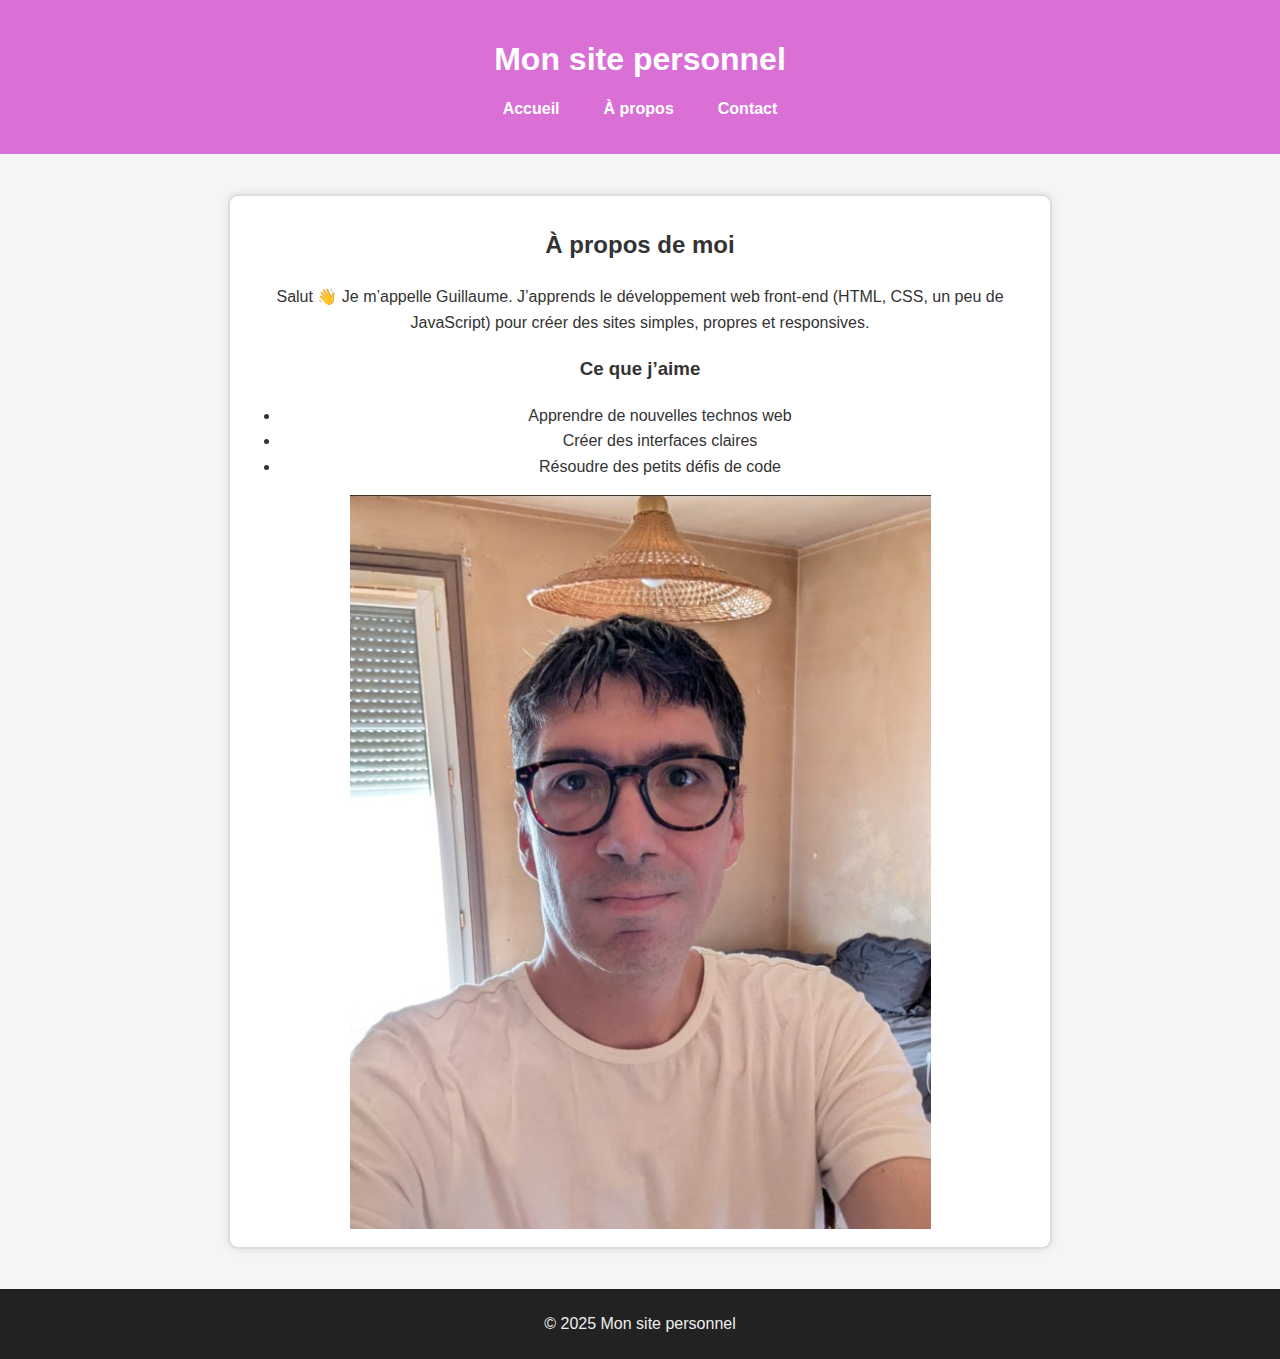
<file: pages/a-propos.html>
<!DOCTYPE html>
<html lang="fr">
  <head>
    <meta charset="UTF-8" />
    <meta name="viewport" content="width=device-width, initial-scale=1.0" />
    <title>À propos — Mon site personnel</title>
    <!-- Depuis /pages on remonte d’un dossier pour atteindre style.css -->
    <link rel="icon" type="image/png" href="../favicon-32x32.png">
    <link rel="stylesheet" href="../style.css" />
  </head>
  <body>
    <header>
      <h1>Mon site personnel</h1>
      <nav>
        <ul>
          <li><a href="../index.html">Accueil</a></li>
          <li><a href="a-propos.html">À propos</a></li>
          <li><a href="contact.html">Contact</a></li>
        </ul>
      </nav>
    </header>

    <main>
      <h2>À propos de moi</h2>
      <p>Salut 👋 Je m’appelle Guillaume. J’apprends le développement web front-end (HTML, CSS, un peu de JavaScript) pour créer des sites simples, propres et responsives.</p>

      <h3>Ce que j’aime</h3>
      <ul>
        <li>Apprendre de nouvelles technos web</li>
        <li>Créer des interfaces claires</li>
        <li>Résoudre des petits défis de code</li>
      </ul>

      <!-- Exemple d’image : depuis /pages, on remonte vers /images -->
      <img src="../images/maggle.jpg" alt="Ma photo de profil" />
    </main>

    <footer>
      <p>© 2025 Mon site personnel</p>
    </footer>
  </body>
</html>
</file>
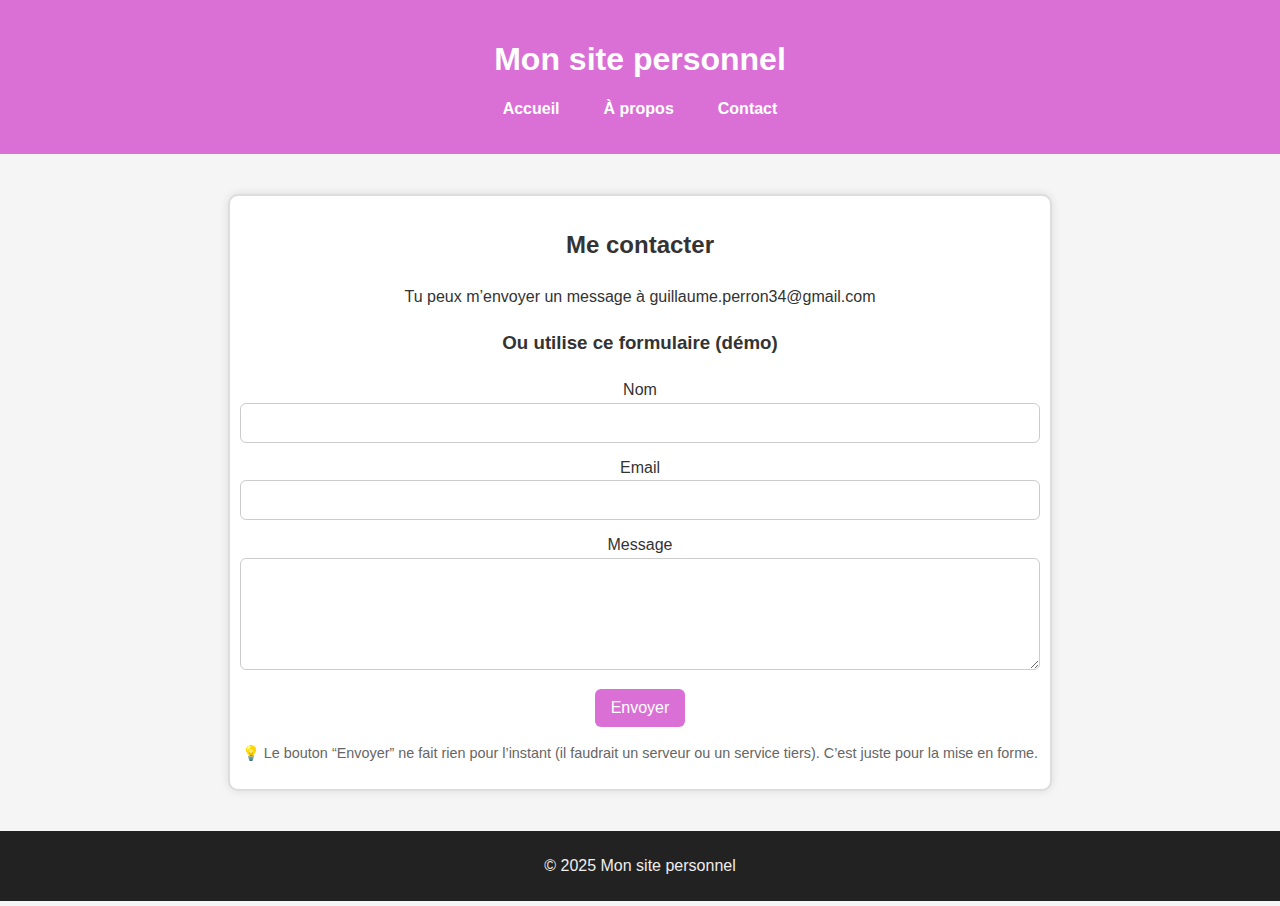
<file: pages/contact.html>
<!DOCTYPE html>
<html lang="fr">
  <head>
    <meta charset="UTF-8" />
    <meta name="viewport" content="width=device-width, initial-scale=1.0" />
    <title>Contact — Mon site personnel</title>
    <link rel="stylesheet" href="../style.css" />
  </head>
  <body>
    <header>
      <h1>Mon site personnel</h1>
      <nav>
        <ul>
          <li><a href="../index.html">Accueil</a></li>
          <li><a href="a-propos.html">À propos</a></li>
          <li><a href="contact.html">Contact</a></li>
        </ul>
      </nav>
    </header>

    <main>
      <h2>Me contacter</h2>
      <p>Tu peux m’envoyer un message à <a href="guillaume.perron34@gmail.com"></a>guillaume.perron34@gmail.com</p>

      <h3>Ou utilise ce formulaire (démo)</h3>
      <!-- Formulaire de démonstration : pas d’envoi réel sans backend -->
      <form action="#" method="post">
        <div>
          <label for="nom">Nom</label><br />
          <input type="text" id="nom" name="nom" required />
        </div>

        <div>
          <label for="email">Email</label><br />
          <input type="email" id="email" name="email" required />
        </div>

        <div>
          <label for="message">Message</label><br />
          <textarea id="message" name="message" rows="5" required></textarea>
        </div>

        <button type="submit">Envoyer</button>
      </form>

      <p style="font-size:0.9em;color:#666">💡 Le bouton “Envoyer” ne fait rien pour l’instant (il faudrait un serveur ou un service tiers). C’est juste pour la mise en forme.</p>
    </main>

    <footer>
      <p>© 2025 Mon site personnel</p>
    </footer>
  </body>
</html>
</file>
<file: style.css>
/* Style général */
body {
  font-family: Verdana, sans-serif;
  background-color: #f5f5f5;
  color: #333;
  margin: 0;
  padding: 0;
}

/* En-tête */
header {
  background-color: orchid;
  color: white;
  text-align: center;
  padding: 20px;
}

/* Navigation */
nav ul {
  list-style-type: none; /* retire les puces */
  padding: 0;
  display: flex;
  justify-content: center; /* centre le menu */
  gap: 20px; /* espace entre les liens */
}

nav a {
  color: white;
  text-decoration: none;
  font-weight: bold;
  transition: all 0.3s ease; /* animation douce */
  padding: 8px 12px;
  border-radius: 5px;
}

nav a:hover {
  background-color: rgba(255, 255, 255, 0.2); /* fond léger au survol */
  text-decoration: none;
}


/* Contenu principal */
main {
  text-align: center;
  padding: 40px;
}

main {
  background-color: white;
  width: 80%;
  max-width: 800px;
  margin: 40px auto; /* centre horizontalement et ajoute de l'espace */
  padding: 40px;
  border: 2px solid #ddd;
  border-radius: 10px;
  box-shadow: 0 0 10px rgba(0,0,0,0.1);
  line-height: 1.6;
}

button {
  background: orchid;
  color: white;
  border: none;
  padding: 10px 18px;
  border-radius: 6px;
  cursor: pointer;
  font-size: 1rem;
  transition: all 0.3s ease;
}

button:hover {
  background: #d76ad3;
  transform: scale(1.05);
}

/* Pied de page */
footer {
  background-color: #222;
  color: #eee;
  text-align: center;
  padding: 10px;
}

@media (max-width: 700px) {
  nav ul {
    flex-direction: column; /* le menu devient vertical */
    align-items: center;
  }
}

  main {
    width: 95%;
    padding: 10px;
  }
}

form {
  max-width: 500px;
  margin: 20px auto;
  text-align: left;
}
form div { margin-bottom: 12px; }
input, textarea {
  width: 100%;
  padding: 10px;
  border: 1px solid #ccc;
  border-radius: 6px;
}
button {
  background: orchid;
  color: white;
  border: none;
  padding: 10px 16px;
  border-radius: 6px;
  cursor: pointer;
}
button:hover { opacity: 0.9; }

/* Empêche les inputs et textarea de déborder à cause du padding du parent */
input, textarea {
  width: 100%;
  box-sizing: border-box; /* ✅ calcule la largeur en incluant le padding */
  border: 1px solid #ccc;
  border-radius: 6px;
  padding: 10px;
  font-size: 1rem;
  transition: border-color 0.3s ease;
}

input:focus, textarea:focus {
  outline: none;
  border-color: orchid; /* couleur de ton thème 💜 */
}

/* Section services (Flexbox) */
.services { margin-top: 32px; }
.services h3 { margin-bottom: 16px; }

.lignes-flex {
  display: flex;
  gap: 16px;              /* espace entre cartes */
  flex-wrap: wrap;        /* passe à la ligne sur petits écrans */
  justify-content: center/* centre les cartes */
}

.carte {
  background: #fff;
  border: 1px solid #e9e9e9;
  border-radius: 10px;
  padding: 16px;
  width: 260px;           /* largeur fixe confortable */
  box-shadow: 0 4px 14px rgba(0,0,0,0.06);
  transition: transform .2s ease, box-shadow .2s ease;
}
.carte:hover {
  transform: translateY(-2px);
  box-shadow: 0 8px 20px rgba(0,0,0,0.10);
}
.carte h4 { margin: 0 0 8px; }

/* Galerie (CSS Grid) */
.galerie { margin-top: 32px; }
.galerie h3 { margin-bottom: 16px; }

.grille {
  display: grid;
  gap: 12px;
  /* colonnes auto-adaptées : de min 180px à max 1fr */
  grid-template-columns: repeat(auto-fit, minmax(180px, 1fr));
}

.grille img {
  width: 100%;
  display: block;
  border-radius: 10px;
  object-fit: cover;
  aspect-ratio: 4/3;  /* garde un ratio propre même si l'image se charge lentement */
}

/* Bouton de thème */
#theme-toggle {
  background: white;
  color: orchid;
  border: 2px solid orchid;
  border-radius: 6px;
  padding: 6px 12px;
  margin-top: 10px;
  cursor: pointer;
  font-size: 0.9rem;
  transition: all 0.3s ease;
}

#theme-toggle:hover {
  background: orchid;
  color: white;
}

/* Mode sombre */
body.sombre {
  background-color: #222;
  color: rgb(15, 15, 15);
}

body.sombre header {
  background-color: #333;
}

body.sombre main {
  background-color: #444;
  border-color: #666;
}

body.sombre footer {
  background-color: #111;
  color: #ccc;
}
</file>
